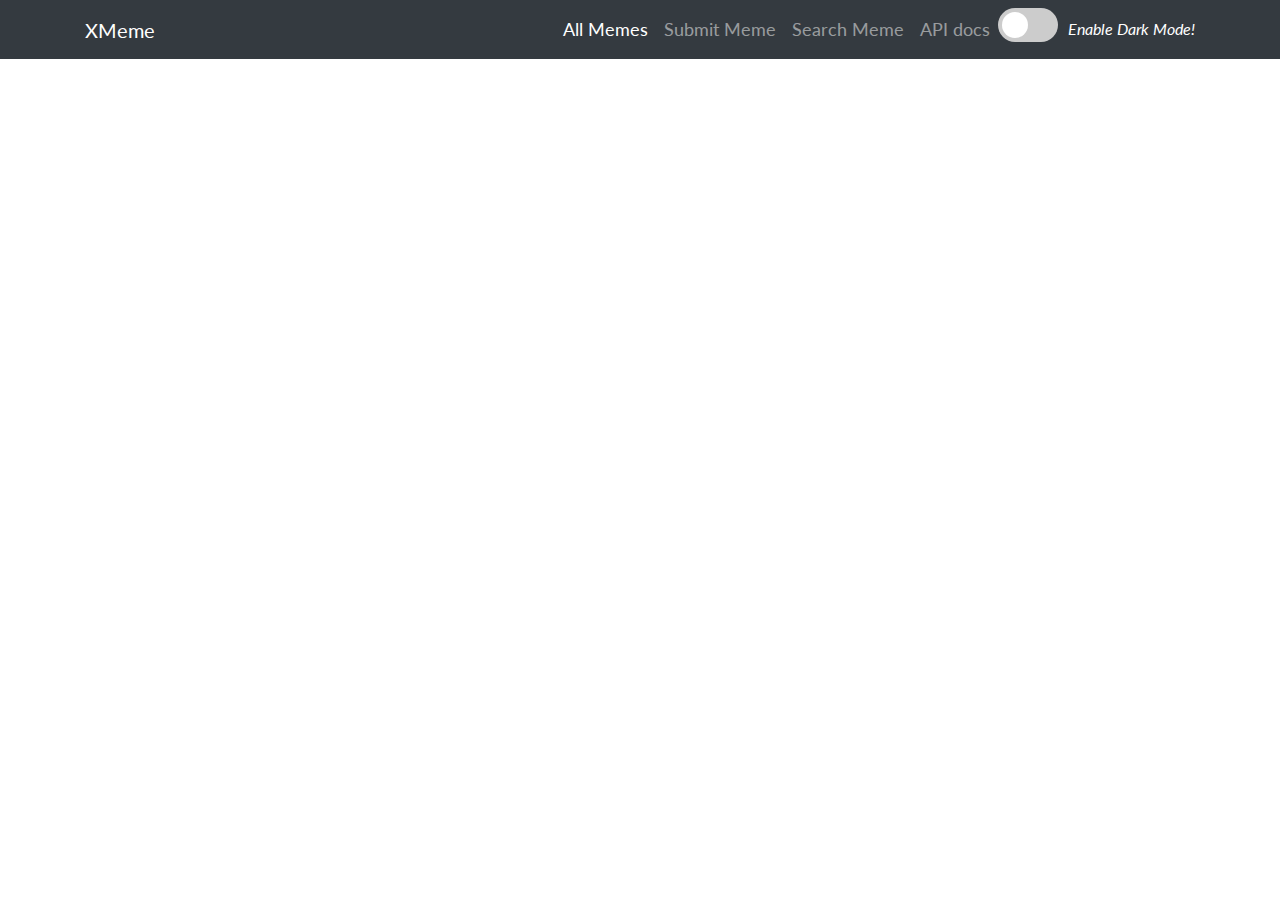
<file: Frontend/display.html>
<!DOCTYPE html>
<html lang="en">
  <head>
    <meta charset="UTF-8" />
    <meta name="viewport" content="width=device-width, initial-scale=1.0" />
    <title>XMEME</title>
    <link
      rel="stylesheet"
      href="https://maxcdn.bootstrapcdn.com/bootstrap/4.5.2/css/bootstrap.min.css"
    />
    <script src="https://ajax.googleapis.com/ajax/libs/jquery/3.5.1/jquery.min.js"></script>
    <script src="https://cdnjs.cloudflare.com/ajax/libs/popper.js/1.16.0/umd/popper.min.js"></script>
    <script src="https://maxcdn.bootstrapcdn.com/bootstrap/4.5.2/js/bootstrap.min.js"></script>

    <link
      rel="stylesheet"
      href="https://cdnjs.cloudflare.com/ajax/libs/font-awesome/4.7.0/css/font-awesome.min.css"
    />

    <link rel="stylesheet" href="displayStyle.css" />
    <script defer src="scriptDisplay.js"></script>
  </head>
  <body>
    <!-- Navigation -->
    <nav class="navbar navbar-expand-lg navbar-dark bg-dark fixed-top">
      <div class="container">
        <a class="navbar-brand" href="#">XMeme</a>
        <button
          class="navbar-toggler"
          type="button"
          data-toggle="collapse"
          data-target="#navbarResponsive"
          aria-controls="navbarResponsive"
          aria-expanded="false"
          aria-label="Toggle navigation"
        >
          <span class="navbar-toggler-icon"></span>
        </button>
        <div class="collapse navbar-collapse" id="navbarResponsive">
          <ul class="navbar-nav ml-auto">
            <li class="nav-item active">
              <a class="nav-link" href="#"
                >All Memes
                <span class="sr-only">(current)</span>
              </a>
            </li>
            <li class="nav-item">
              <a class="nav-link" href="index.html">Submit Meme</a>
            </li>
            <li class="nav-item">
              <a class="nav-link" href="searchMeme.html">Search Meme</a>
            </li>
            <li class="nav-item">
              <a
                class="nav-link"
                href="https://xmeme-api-akansha.herokuapp.com/swagger-ui/"
                >API docs</a
              >
            </li>

            <li class="nav-item">
              <div class="theme-switch-wrapper">
                <label class="theme-switch" for="checkbox">
                  <input type="checkbox" id="checkbox" />
                  <div class="slider round"></div>
                </label>
                <em>Enable Dark Mode!</em>
              </div>
            </li>
          </ul>
        </div>
      </div>
    </nav>

    <div class="container">
      <class class="d-flex flex-column meme_container">
        <!-- <div class="card card_container" style="width: 25rem">
        <img
          class="card-img-top"
          src="http://blimpage.com/pants/codepen/mm3.jpg"
          alt="Card image cap"
        />
        <div class="card-body">
          <h5 class="card-title">Card title</h5>
          <p class="card-text">
            Some quick example text to build on the card title and make up the
            bulk of the card's content.
          </p>
          <i class="fa fa-heart" style="font-size: 48px; color: red"></i>
        </div>
      </div> -->
      </class>
    </div>
    <div class="popup-container" id="container">
      <div class="popup">
        <button id="close">&times;</button>
        <h1>Edit Meme</h1>
        <form id="formMeme" href="#">
          <div class="form-group">
            <label for="pwd">Caption</label>
            <input
              type="text"
              class="form-control form__caption"
              id="caption"
              placeholder="Enter catchy caption"
              name="caption"
              required
            />
          </div>
          <div class="form-group">
            <label for="pwd">meme url</label>
            <input
              type="url"
              class="form-control form__url"
              id="memeURL"
              placeholder="Enter valid URL"
              name="memeURL"
              required
            />
          </div>
          <div>
            <button type="submit" id="submit__edit">Submit</button>
          </div>
        </form>
      </div>
    </div>
  </body>
</html>
</file>
<file: Frontend/displayStyle.css>
@import url(https://fonts.googleapis.com/css?family=Lato:400,400italic,700|Sansita+One);

:root {
  --primary-color: #302ae6;
  --secondary-color: #536390;
  --font-color: #333;
  --bg-color: #fff;
  --heading-color: #292922;
  --footer-color: #fff;
  --card-color: #343a40;
  --box-color: rgb(121, 118, 118);
}

[data-theme="dark"] {
  --primary-color: #9a97f3;
  --secondary-color: #818cab;
  --font-color: #e1e1ff;
  --bg-color: #333;
  --heading-color: palegreen;
  --footer-color: #0f0f0f;
  --card-color: #e1e1ff;
  --box-color: #1db700;
}

body {
  font-family: "Lato", sans-serif;
  background-color: var(--bg-color);
  color: var(--font-color);
  max-width: 90%;
  margin: 0 auto;
  font-size: calc(1rem + 0.25vh);
}

footer {
  color: var(--footer-color);
}

h2 {
  color: var(--heading-color);
  font-family: "Sansita One", serif;
  font-size: 2rem;
  margin-bottom: 1vh;
}

p {
  font-size: 1.1rem;
  line-height: 1.6rem;
}
.pics_in_a_row {
  display: flex;
  flex-direction: column;
}
img {
  max-width: 100%;
  height: auto;
  /* width: 300px;
  height: 300px; */
  display: flex;
}
.meme_container {
  align-items: center;
  margin-top: 5rem;
}

nav {
  display: flex;
  justify-content: flex-end;
  padding: 20px 0;
}

/*slider switch css */
.theme-switch-wrapper {
  display: flex;
  align-items: center;
}
em {
  margin-left: 10px;
  font-size: 1rem;
  color: #fff;
}
.theme-switch {
  display: inline-block;
  height: 34px;
  position: relative;
  width: 60px;
}

.theme-switch input {
  display: none;
}

.slider {
  background-color: #ccc;
  bottom: 0;
  cursor: pointer;
  left: 0;
  position: absolute;
  right: 0;
  top: 0;
  transition: 0.4s;
}

.slider:before {
  background-color: #fff;
  bottom: 4px;
  content: "";
  height: 26px;
  left: 4px;
  position: absolute;
  transition: 0.4s;
  width: 26px;
}

input:checked + .slider {
  background-color: #66bb6a;
}

input:checked + .slider:before {
  transform: translateX(26px);
}

.slider.round {
  border-radius: 34px;
}

.slider.round:before {
  border-radius: 50%;
}

.card {
  color: #000;
}

.card_container {
  margin: 2vw;
  background-color: var(--card-color);
  color: var(--footer-color);
  box-shadow: 0 0 15px 5px var(--box-color);
}

#link {
  opacity: 0;
}

.btn-edit {
  position: absolute;
  right: 0;
  margin-right: 10px;
}

.fa-heart {
  font-size: 48px;
  color: rgb(252, 122, 144);
}
.fa-heart:hover {
  color: red;
  font-size: 3em;
  transition: 1s ease-out;
}

/*
 
Edit window

*/

.popup-container {
  position: fixed;
  top: 0;
  left: 0;
  bottom: 0;
  right: 0;
  background-color: rgba(0, 0, 0, 0.2);

  display: none;
  align-items: center;
  justify-content: center;
}

.popup {
  background-color: #fff;
  border-radius: 5px;
  box-shadow: 10px 10px #999999;
  width: 500px;
  padding: 2rem;
  position: relative;
}

.popup button {
  background-color: #fff;
  color: rebeccapurple;
  font-size: 1rem;
  position: absolute;
  /* top: 10px; */
  right: 10px;
}

.popup-container.active {
  display: flex;
}
</file>
